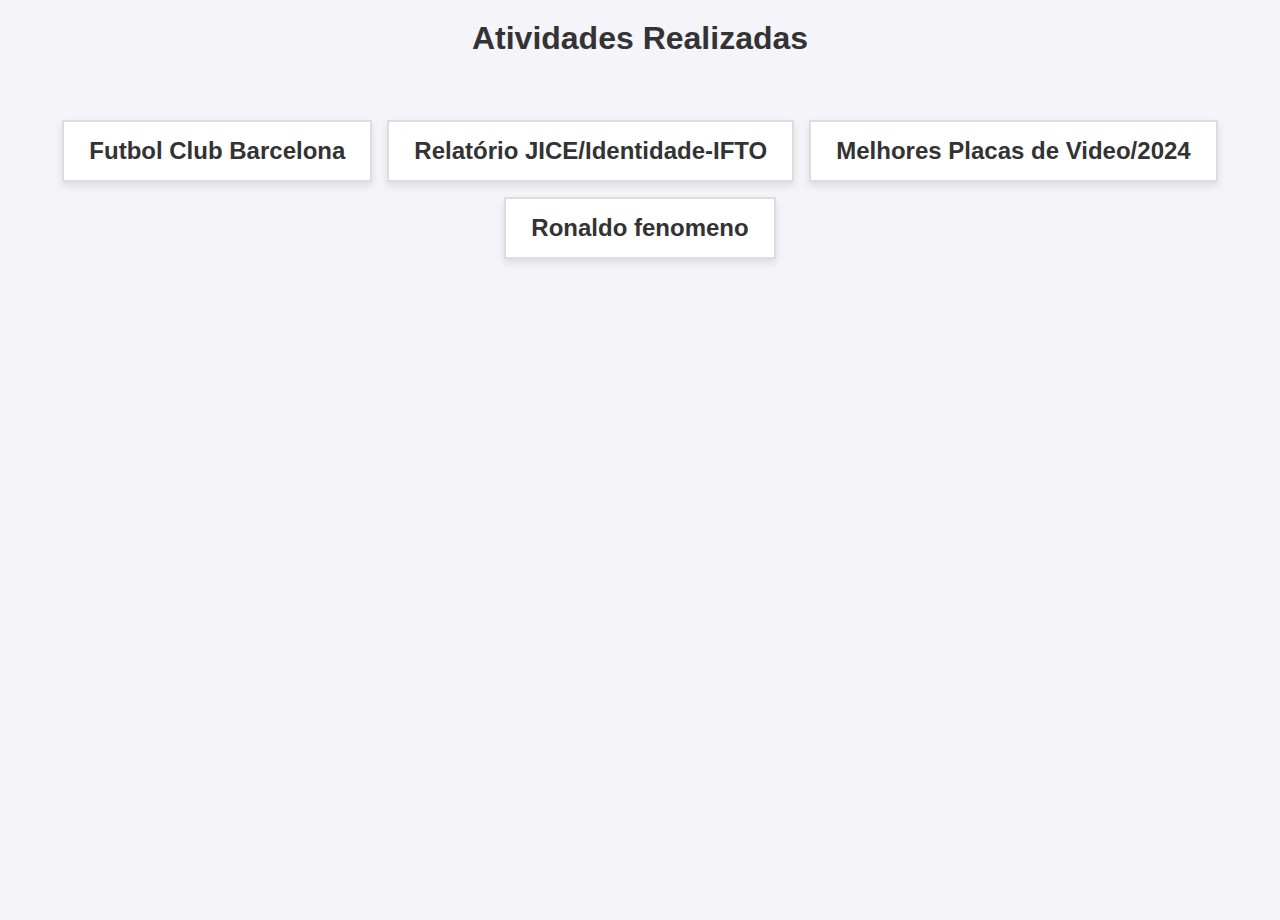
<file: Index.html>
<!DOCTYPE html>
<html lang="en">
<head>
    <meta charset="UTF-8">
    <meta name="viewport" content="width=device-width, initial-scale=1.0">
    <title>Atividades/IFTO</title>
    <link rel="stylesheet" href="styles.css">
</head>
<body>
    <h1>Atividades Realizadas</h1>
    <br>
    <H2>
    <ul>
        <li><a href="https://jorgelucas0.github.io/Atividade-1/">Futbol Club Barcelona</a></li>
        <LI><a href="https://jorgelucas0.github.io/Relatorio-Jice/">Relatório JICE/Identidade-IFTO</a></LI>
        <li><a href="https://jorgelucas0.github.io/Tabelas/">Melhores Placas de Video/2024</a></li>
        <li><a href="https://jorgelucas0.github.io/Ronaldo/">Ronaldo fenomeno</a> </li>
    </ul>
    </H2>
</body>
</html>
</file>
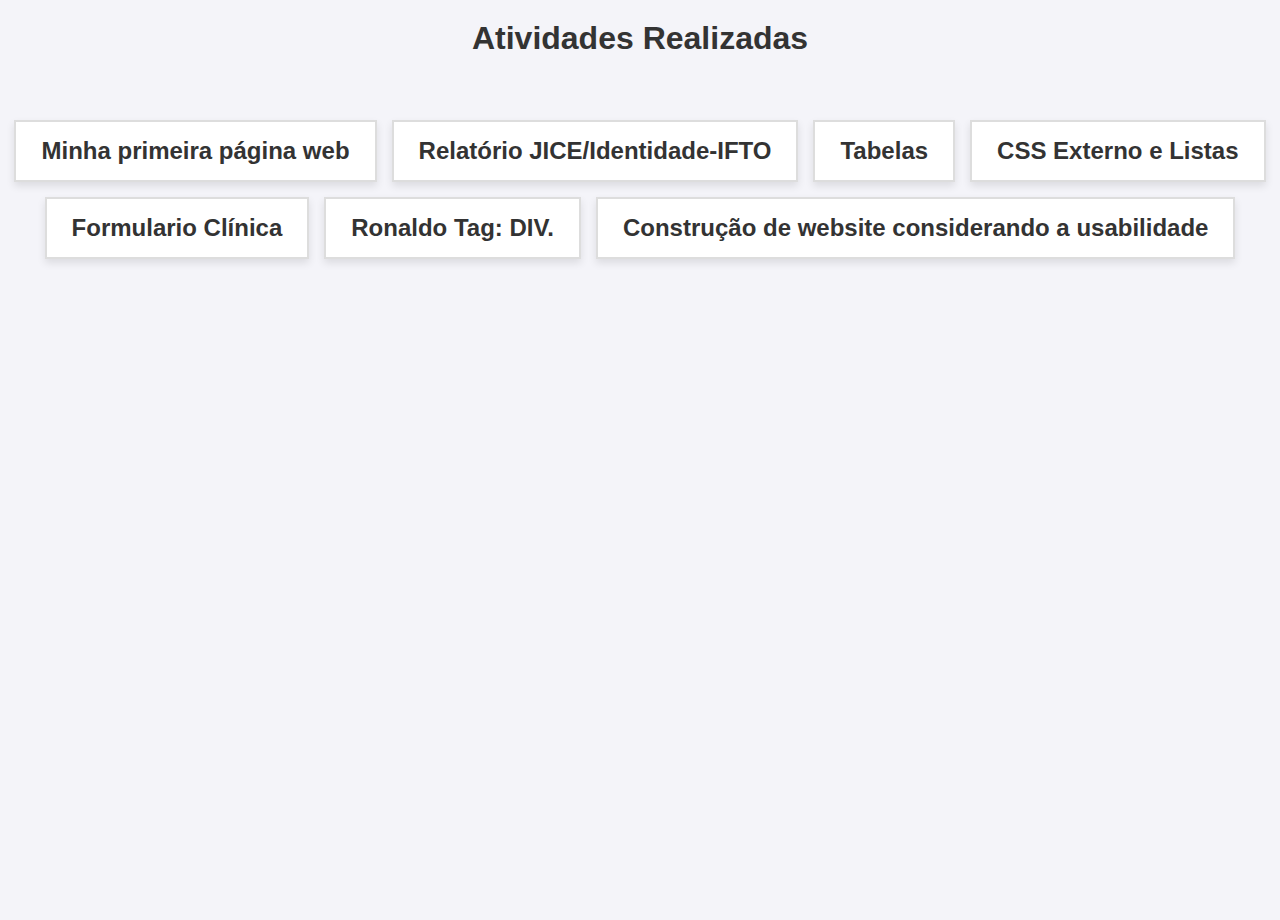
<file: index.html>
<!DOCTYPE html>
<html lang="en">
<head>
    <meta charset="UTF-8">
    <meta name="viewport" content="width=device-width, initial-scale=1.0">
    <title>Atividades/IFTO</title>
    <link rel="stylesheet" href="styles.css">
</head>
<body>
    <h1>Atividades Realizadas</h1>
    <br>
    <H2>
    <ul>
        <li><a href="https://jorgelucas0.github.io/Atividade-1/">Minha primeira página web</a></li>
        <LI><a href="https://jorgelucas0.github.io/Relatorio-Jice/">Relatório JICE/Identidade-IFTO</a></LI>
        <li><a href="https://jorgelucas0.github.io/Tabelas/">Tabelas</a></li>
        <li><a href="https://jorgelucas0.github.io/Ronaldo/">CSS Externo e Listas</a> </li>
          <li><a href="https://jorgelucas0.github.io/Formul-rio/">Formulario Clínica</a> </li>
         <li><a href="https://jorgelucas0.github.io/RonaldoDIV/">Ronaldo Tag: DIV.</a> </li>
         <li><a href="https://jorgelucas0.github.io/PesquisaBot-nica/">Construção de website considerando a usabilidade</a> </li>

    </ul>
    
</body>
</html>
</file>
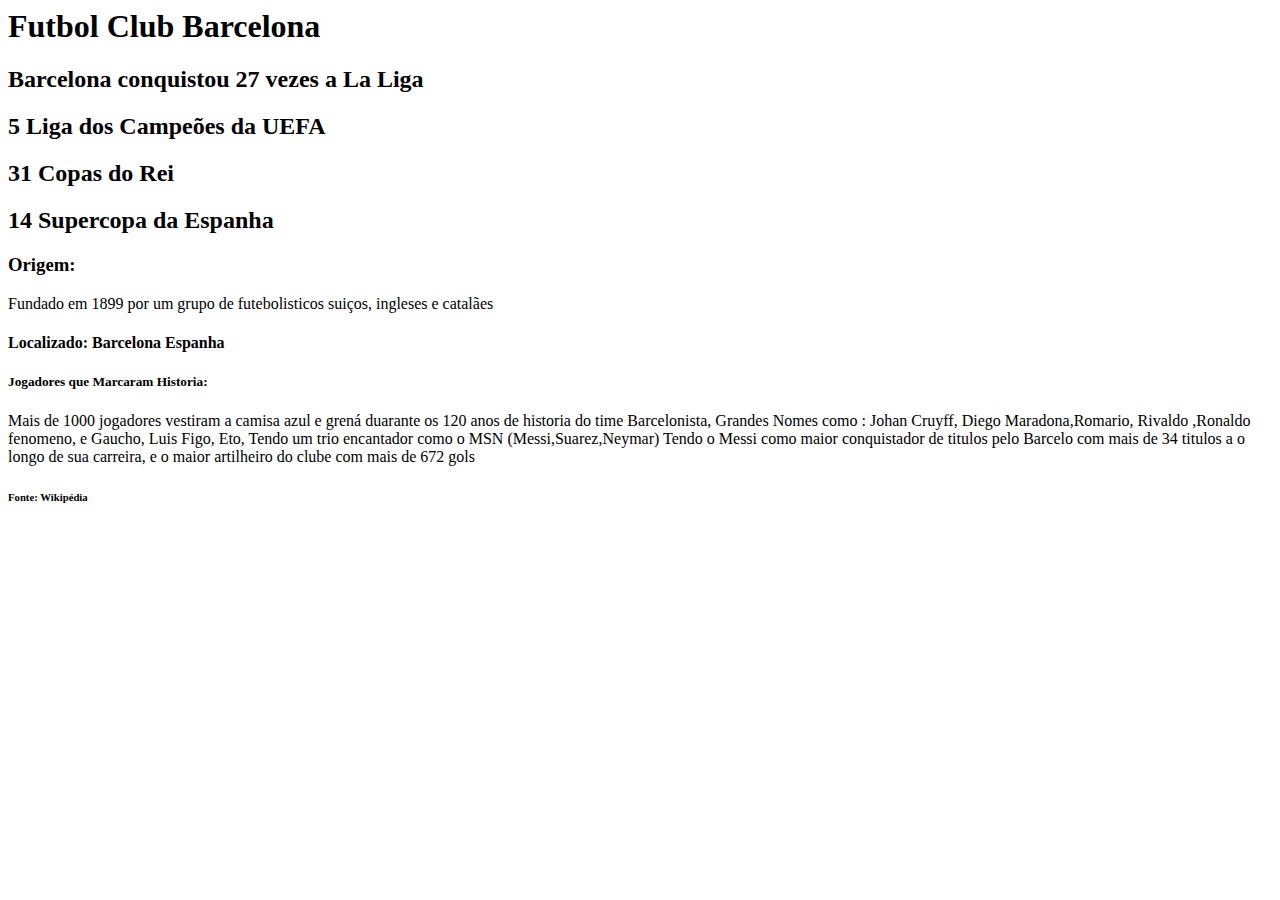
<file: Barcelona.html>
<html>

	<head>

		<title>Barcelona</title>

	</head>
	
    <body>

		<h1>	Futbol Club Barcelona</h1>
		<h2>	Barcelona conquistou 27 vezes a La Liga </h2>
			<h2> 5 Liga dos Campeões da UEFA  </h2>
			<h2>	31 Copas do Rei </h2>
		<h2>	14 Supercopa da Espanha </h2>
		<h3>	Origem: </h3>
		
		<p> 	Fundado em 1899 por um grupo de futebolisticos suiços, ingleses e catalães </p>
		<h4>	Localizado: Barcelona Espanha </h4>
		<h5>	Jogadores que Marcaram Historia: </h5>
		<p>	Mais de 1000 jogadores vestiram a camisa azul e grená duarante os 120 anos de historia do time Barcelonista, Grandes Nomes como : Johan Cruyff, Diego Maradona,Romario, Rivaldo ,Ronaldo fenomeno, e Gaucho, Luis Figo, Eto, Tendo um trio encantador como o MSN (Messi,Suarez,Neymar) Tendo o Messi como maior conquistador de titulos pelo Barcelo com mais de 34 titulos a o longo de sua carreira, e o maior artilheiro do clube com mais de 672 gols 

		<h6> Fonte: Wikipédia </h6>
		
		
        	

	</body>

</html>
</file>
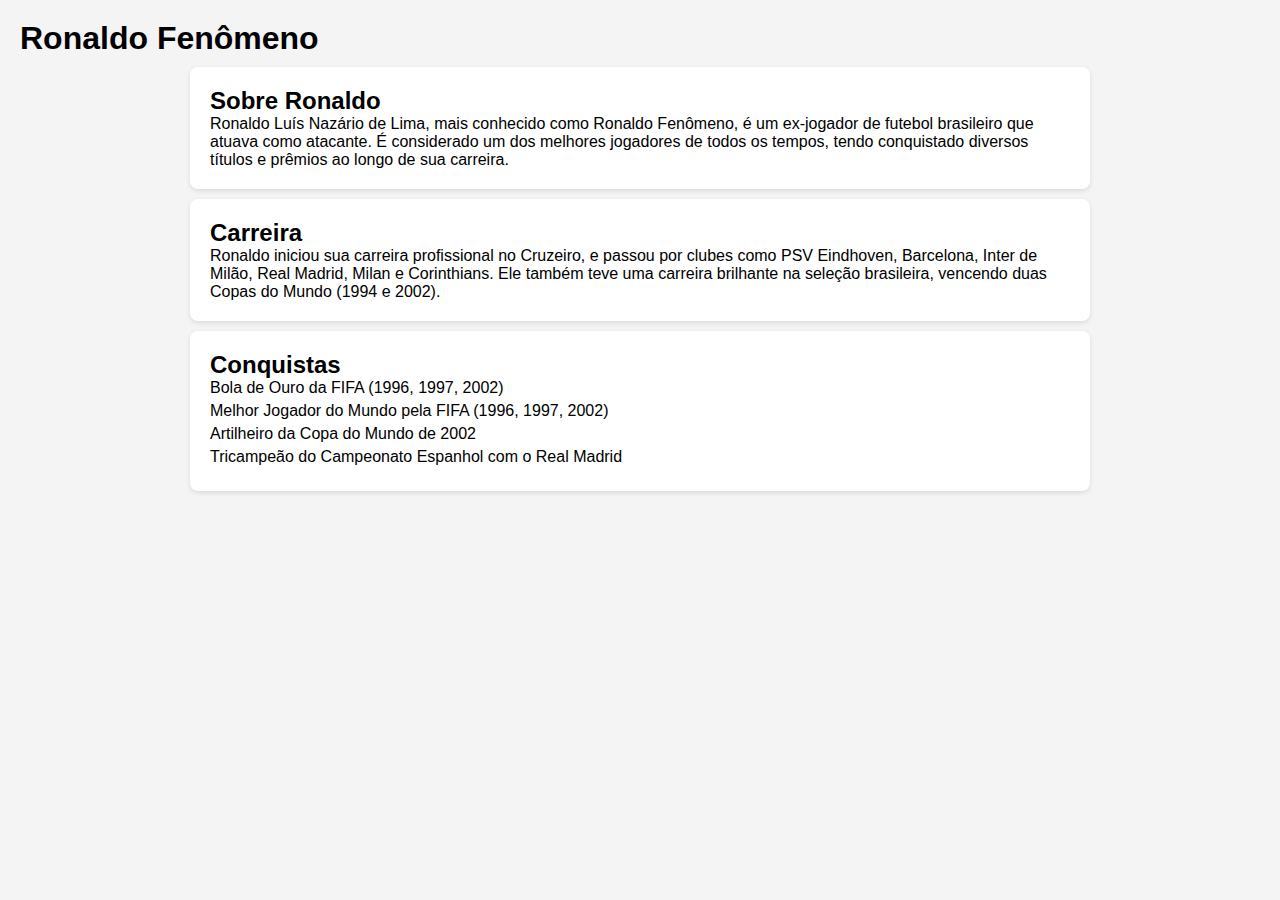
<file: Ronaldo.html>
<!DOCTYPE html>
<html lang="pt-BR">
<head>
    <meta charset="UTF-8">
    <meta name="viewport" content="width=device-width, initial-scale=1.0">
    <title>Ronaldo Fenômeno</title>
    <link rel="stylesheet" href="front.css">
</head>
<body>
    <header>
        <h1>Ronaldo Fenômeno</h1>
    </header>
    <main>
        <section id="about">
                 <h2>Sobre Ronaldo</h2>
    <p>Ronaldo Luís Nazário de Lima, mais conhecido como Ronaldo Fenômeno, é um ex-jogador de futebol brasileiro que atuava como atacante. É considerado um dos melhores jogadores de todos os tempos, tendo conquistado diversos títulos e prêmios ao longo de sua carreira.</p>
        </section>
        <section id="career">
 <h2>Carreira</h2>
           <p>Ronaldo iniciou sua carreira profissional no Cruzeiro, e passou por clubes como PSV Eindhoven, Barcelona, Inter de Milão, Real Madrid, Milan e Corinthians. Ele também teve uma carreira brilhante na seleção brasileira, vencendo duas Copas do Mundo (1994 e 2002).</p>
        </section>
        <section id="achievements">
            <h2>Conquistas</h2>
            <ul>
         <li>Bola de Ouro da FIFA (1996, 1997, 2002)</li>
        <li>Melhor Jogador do Mundo pela FIFA (1996, 1997, 2002)</li>
            <li>Artilheiro da Copa do Mundo de 2002</li>
                   <li>Tricampeão do Campeonato Espanhol com o Real Madrid</li>
            </ul>
    </section>
    </main>
 
</body>
</html>
</file>
<file: styles.css>
body {
    font-family: Arial, sans-serif;
   
    justify-content: center;
    align-items: center;
    min-height: 100vh;
    margin: 0;
    background-color: #f4f4f9;
    flex-direction: column;
    align-items: center;
    margin: 0;
}

h1 {
    color: #333;
    text-align: auto;
    text-align: center;     
    margin-top: 20px;       
    font-size: 2em;         
    color: #333;            
}

h2 ul {
    list-style-type: none;
    padding: 0;
    display: flex;
    flex-wrap: wrap;
    justify-content: center;
    gap: 15px;
}

h2 ul li {
    background-color: #ffffff;
    border: 2px solid #ddd;
    padding: 15px 25px;
    box-shadow: 0px 4px 8px rgba(0, 0, 0, 0.1);
    
}

h2 ul li:hover {
 
    border-color: #000000;
}

h2 ul li a {
    text-decoration: none;
    color: #333;

}

h2 ul li a:hover {
    color: #000000;
}
</file>
<file: front.css>
* {
    margin: 0;
    padding: 0;
    box-sizing: border-box;
}
body {
    font-family: Arial, sans-serif;
    padding: 20px;
    background-color: #f4f4f4;
}

#header {
    display: flex;
    align-items: center;
    justify-content: space-between;
    background-color: #333;
    color: white;
    padding: 10px;
}

#header h1 {
    font-size: 2em;
    text-align: center;
    flex: 1; 
}


.ballon-img {
    width: 50px;  
    height: auto;
}

#left-img, #right-img {
    display: flex;
    justify-content: center;
}


main {
    max-width: 900px;
    margin: 0 auto;
}

#about, #career, #achievements {
    background-color: white;
    padding: 20px;
    margin: 10px 0;
    border-radius: 8px;
    box-shadow: 0 2px 5px rgba(0, 0, 0, 0.1);
}


ul {
    list-style-type: none;
}

ul li {
    margin-bottom: 5px;
}

#footer {
    text-align: center;
    background-color: #333;
    color: white;
    padding: 10px;
    margin-top: 40px;
}
</file>
